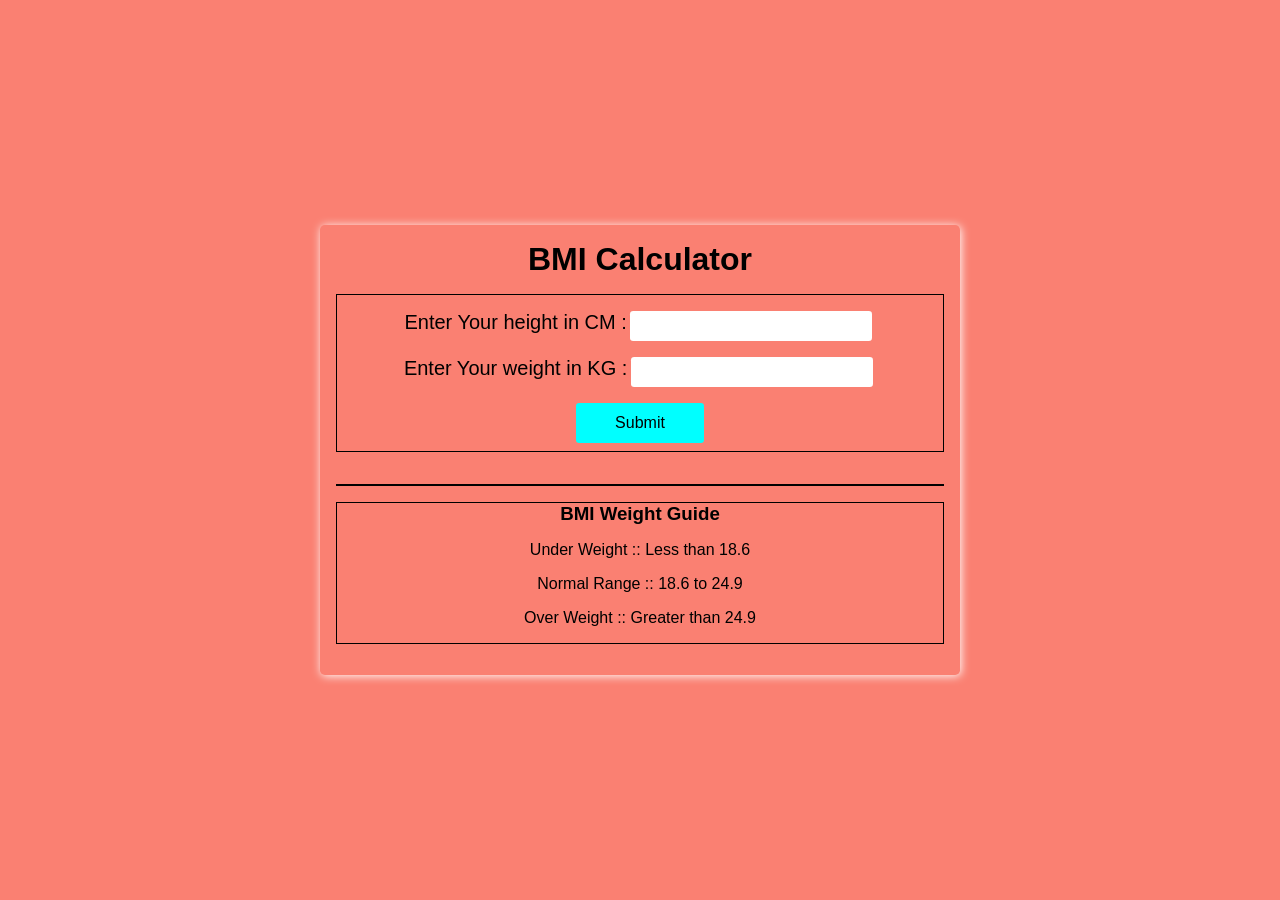
<file: BMI Calculator/index.html>
<!DOCTYPE html>
<html lang="en">
<head>
    <meta charset="UTF-8">
    <meta name="viewport" content="width=device-width, initial-scale=1.0">
    <title>BMI Calculator | Check your Health Status</title>
    <link rel="stylesheet" href="style.css">
    <script src="bmiCalculator.js" defer></script>
</head>
<body>
    <div id="container">
        <h1 id="main-heading">BMI Calculator</h1>
        <form action="#" id="form">
            <p><label for="height">Enter Your height in CM : </label>
            <input type="text" id="height"></p>
            <p><label for="weight">Enter Your weight in KG : </label>
            <input type="text" id="weight"></p>

            <div class="submit-box">
                <button id="calculate-btn">Submit</button>
            </div>
        </form>

        <div id="result-box">
            <p id="display-result"></p>
            <p id="weight-guide"></p>
        </div>

        <div id="weight-guide">
            <h3 id="bmi-heading">BMI Weight Guide</h3>
            <p>Under Weight :: Less than 18.6</p>
            <p>Normal Range :: 18.6 to 24.9</p>
            <p>Over Weight :: Greater than 24.9</p>
        </div>
    </div>
</body>
</html>
</file>
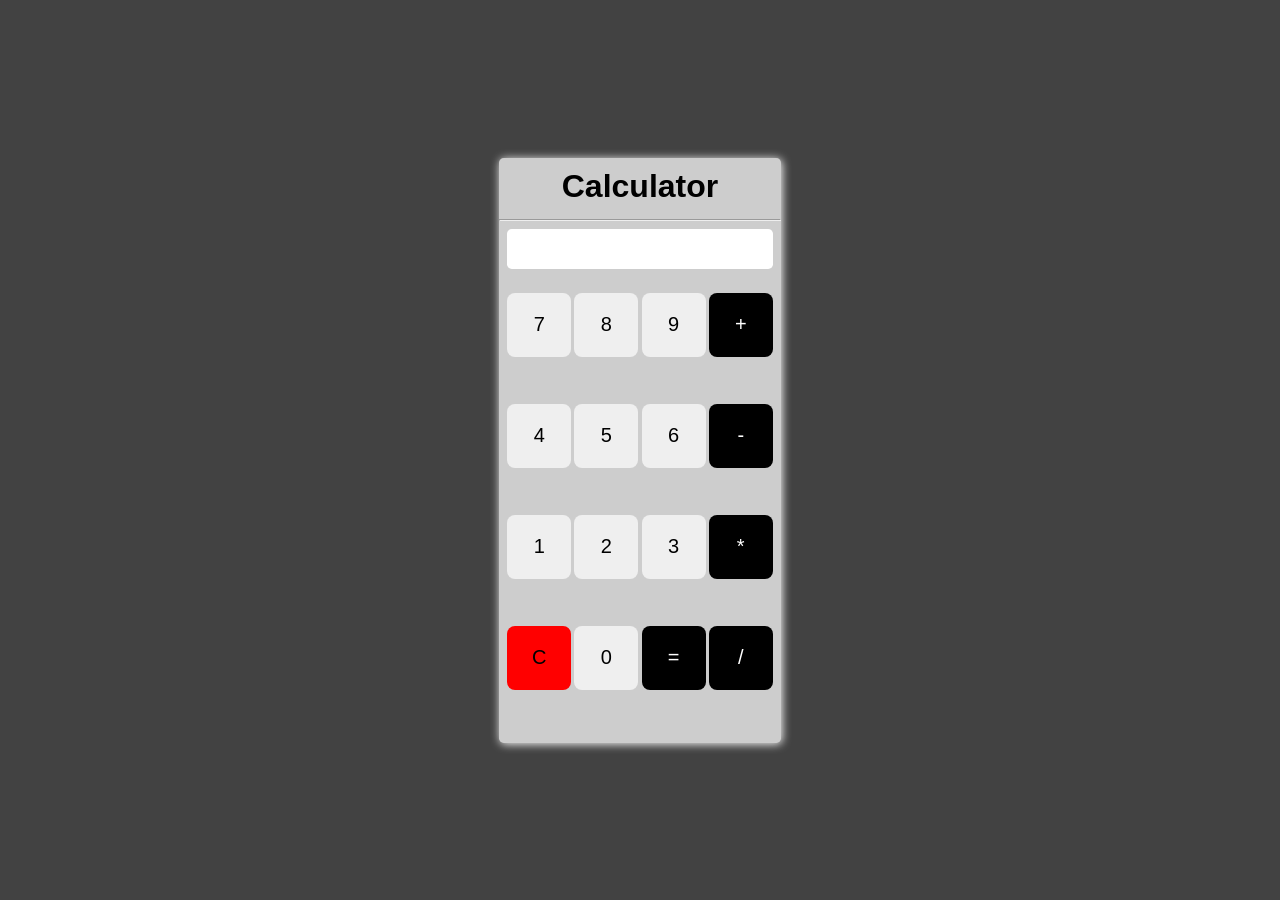
<file: Calculator/index.html>
<!DOCTYPE html>
<html lang="en">
<head>
    <meta charset="UTF-8">
    <meta name="viewport" content="width=device-width, initial-scale=1.0">
    <title>Calculator | Make work east</title>
    <link rel="stylesheet" href="style.css">
    <script src="calculator.js" defer></script>
</head>
<body>
    <main id="page-container">
        <div class="container">
            <h1 id="main-heading">Calculator</h1>
            <hr>
            <div class="calculator-container">
                <div class="display-box">
                    <input type="text" readonly>
                </div>
                <div class="btn-container">
                    <div class="btn-box">
                        <button class="cal-btn">7</button>
                        <button class="cal-btn">8</button>
                        <button class="cal-btn">9</button>
                        <button class="cal-btn fun">+</button>
                    </div>
                    <div class="btn-box">
                        <button class="cal-btn">4</button>
                        <button class="cal-btn">5</button>
                        <button class="cal-btn">6</button>
                        <button class="cal-btn fun">-</button>
                    </div>
                    <div class="btn-box">
                        <button class="cal-btn">1</button>
                        <button class="cal-btn">2</button>
                        <button class="cal-btn">3</button>
                        <button class="cal-btn fun">*</button>
                    </div>
                    <div class="btn-box">
                        <button class="cal-btn clear">C</button>
                        <button class="cal-btn">0</button>
                        <button class="cal-btn fun">=</button>
                        <button class="cal-btn fun">/</button>
                    </div>
                </div>
            </div>
        </div>
    </main>
</body>
</html>
</file>
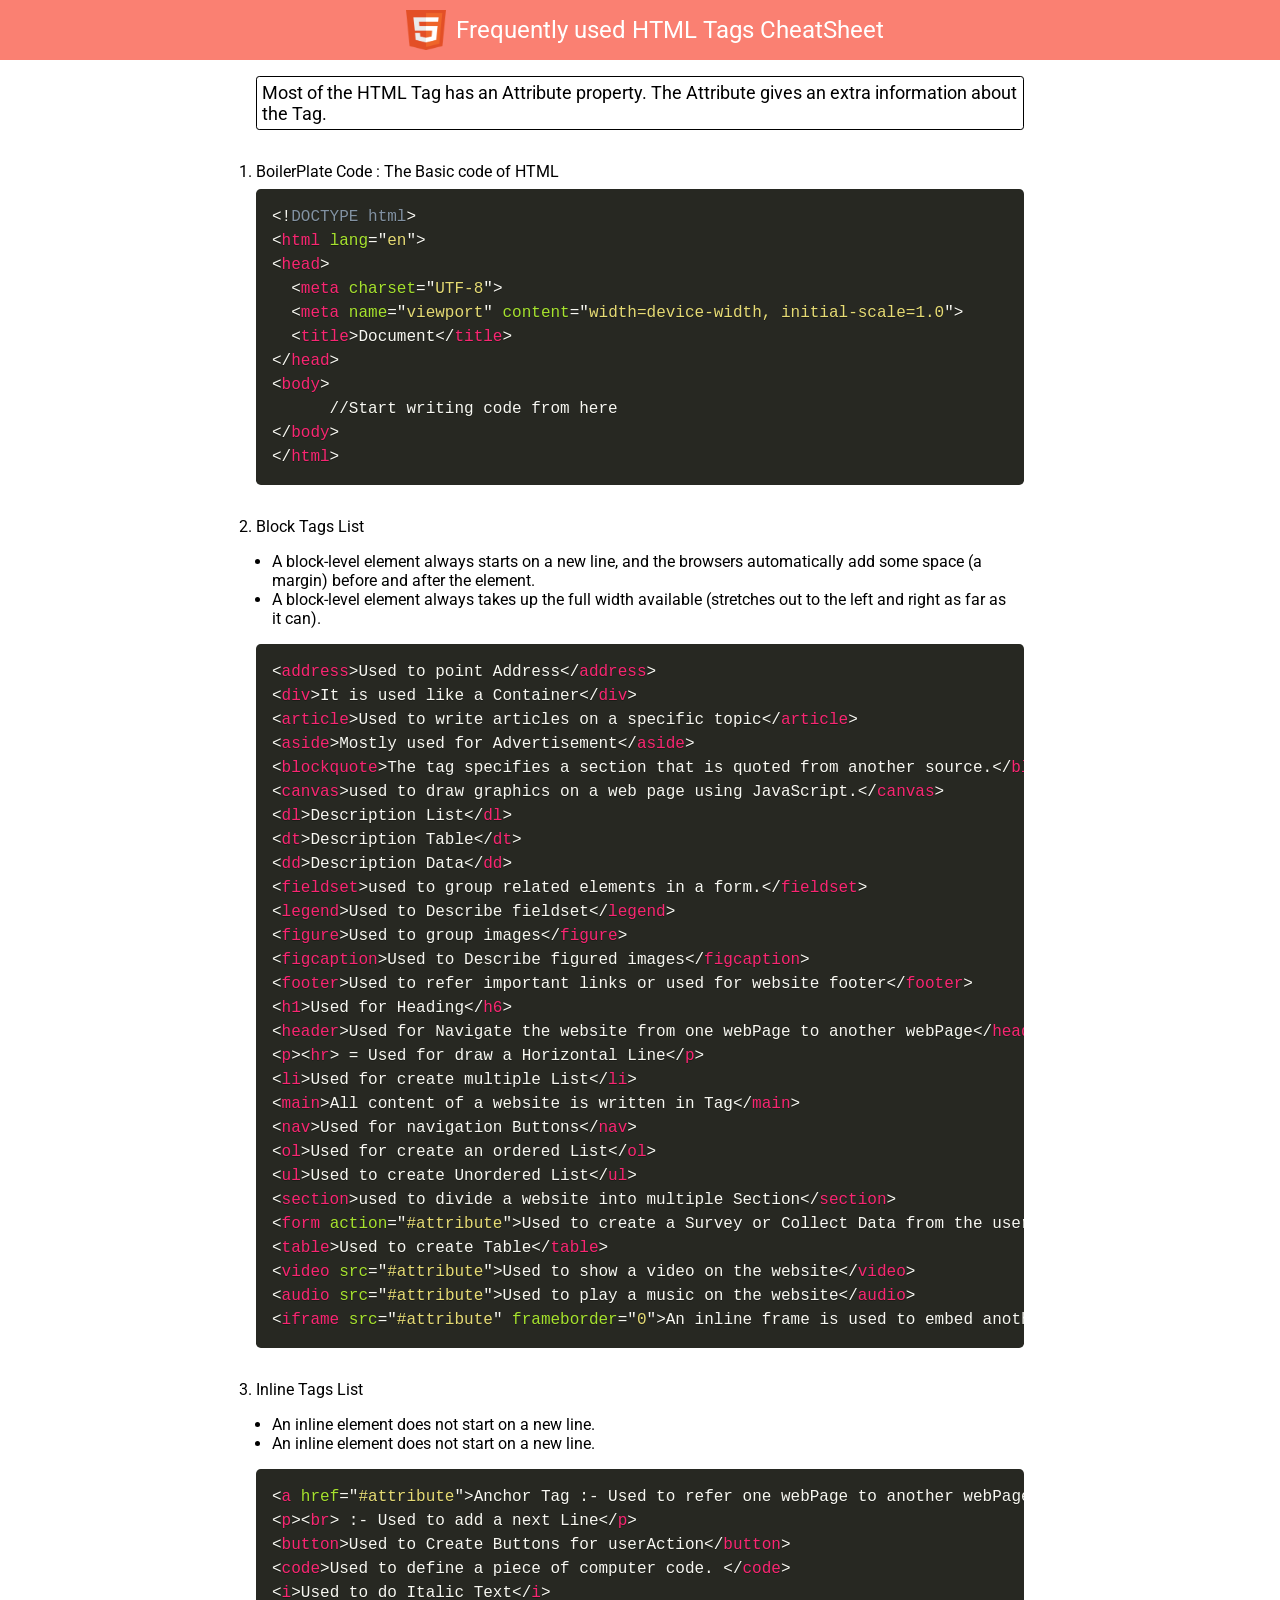
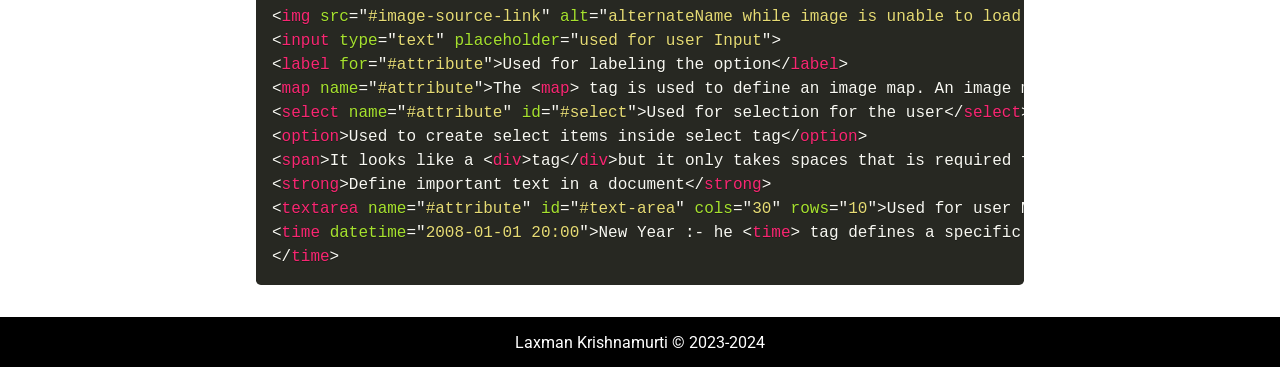
<file: CheatSheet/index.html>
<!DOCTYPE html>
<html lang="en">

<head>
  <meta charset="UTF-8">
  <meta name="viewport" content="width=device-width, initial-scale=1.0">
  <title>CheatSheet for Coders</title>
  <link rel="stylesheet" href="style.css">
  <style>
    @import url('https://fonts.googleapis.com/css2?family=Roboto&display=swap');
  </style>
  <link rel="icon" type="image/x-icon" href="./images/html.png">
  <!-- Okadia -->
  <link rel="stylesheet" href="../Prism Files/Okadia/prism.css">
  <script src="../Prism Files/Okadia/prism.js" defer></script>
  <!-- Tomorrow Night -->
  <!-- <link rel="stylesheet" href="../Prism Files/Tomorrow Night/prism.css">
  <script src="../Prism Files/Tomorrow Night/prism.js" defer></script> -->
</head>

<body>
  <div id="page-container">
    <section id="navigation-bar">
      <header>
        <nav class="hero-section">
          <div class="navbar-logo">
            <img src="images/html.png" alt="logo">
          </div>
          <div class="heading">
            Frequently used HTML Tags CheatSheet
          </div>
        </nav>
      </header>

      <main id="main-section">
        <section id="content-container">
          <p class="description">Most of the HTML Tag has an Attribute property. The Attribute gives an extra information about the Tag.</p>
          <ol>

            <li>BoilerPlate Code : The Basic code of HTML<pre class="language-html"><code>&lt!DOCTYPE html&gt
&lthtml lang="en"&gt
&lthead&gt
  &ltmeta charset="UTF-8"&gt
  &ltmeta name="viewport" content="width=device-width, initial-scale=1.0"&gt
  &lttitle&gtDocument&lt/title&gt
&lt/head&gt
&ltbody&gt
      //Start writing code from here
&lt/body&gt
&lt/html&gt</code></pre></li>

              <li id="block-tags">Block Tags List

                <ul>
                    <li class="tag-description">A block-level element always starts on a new line, and the browsers automatically add some space (a margin) before and after the element.</li>
                    <li class="tag-description">A block-level element always takes up the full width available (stretches out to the left and right as far as it can).</li>
                </ul>

                <pre class="language-html"><code>&lt;address&gt;Used to point Address&lt;/address&gt;
&lt;div&gt;It is used like a Container&lt;/div&gt;
&lt;article&gt;Used to write articles on a specific topic&lt;/article&gt;
&lt;aside&gt;Mostly used for Advertisement&lt;/aside&gt;
&lt;blockquote&gt;The tag specifies a section that is quoted from another source.&lt;/blockquote&gt;
&lt;canvas&gt;used to draw graphics on a web page using JavaScript.&lt;/canvas&gt;
&lt;dl&gt;Description List&lt;/dl&gt;
&lt;dt&gt;Description Table&lt;/dt&gt;
&lt;dd&gt;Description Data&lt;/dd&gt;
&lt;fieldset&gt;used to group related elements in a form.&lt;/fieldset&gt;
&lt;legend&gt;Used to Describe fieldset&lt;/legend&gt;
&lt;figure&gt;Used to group images&lt;/figure&gt;
&lt;figcaption&gt;Used to Describe figured images&lt;/figcaption&gt;
&lt;footer&gt;Used to refer important links or used for website footer&lt;/footer&gt;
&lt;h1&gt;Used for Heading&lt;/h6&gt;
&lt;header&gt;Used for Navigate the website from one webPage to another webPage&lt;/header&gt;
&lt;p&gt;&lt;hr&gt; = Used for draw a Horizontal Line&lt;/p&gt;
&lt;li&gt;Used for create multiple List&lt;/li&gt;
&lt;main&gt;All content of a website is written in Tag&lt;/main&gt;
&lt;nav&gt;Used for navigation Buttons&lt;/nav&gt;
&lt;ol&gt;Used for create an ordered List&lt;/ol&gt;
&lt;ul&gt;Used to create Unordered List&lt;/ul&gt;
&lt;section&gt;used to divide a website into multiple Section&lt;/section&gt;
&lt;form action="#attribute"&gt;Used to create a Survey or Collect Data from the user&lt;/form&gt;
&lt;table&gt;Used to create Table&lt;/table&gt;
&lt;video src="#attribute"&gt;Used to show a video on the website&lt;/video&gt;
&lt;audio src="#attribute"&gt;Used to play a music on the website&lt;/audio&gt;
&lt;iframe src="#attribute" frameborder="0"&gt;An inline frame is used to embed another document within the current HTML document.&lt;/iframe&gt;</code></pre>
              </li>
              
              <li id="inline-tags">Inline Tags List

                <ul>
                  <li class="tag-description">An inline element does not start on a new line.</li>
                  <li class="tag-description">An inline element does not start on a new line.</li>
                </ul>

                <pre class="language-html"><code>&lt;a href="#attribute"&gt;Anchor Tag :- Used to refer one webPage to another webPage&lt;/a&gt;
&lt;p&gt;&lt;br&gt; :- Used to add a next Line&lt;/p&gt;
&lt;button&gt;Used to Create Buttons for userAction&lt;/button&gt;
&lt;code&gt;Used to define a piece of computer code. &lt;/code&gt;
&lt;i&gt;Used to do Italic Text&lt;/i&gt;
&lt;img src="#image-source-link" alt="alternateName while image is unable to load due to low internet"&gt;
&lt;input type="text" placeholder="used for user Input"&gt;
&lt;label for="#attribute"&gt;Used for labeling the option&lt;/label&gt;
&lt;map name="#attribute"&gt;The &lt;map&gt; tag is used to define an image map. An image map is an image with clickable areas.&lt;/map&gt;
&lt;select name="#attribute" id="#select"&gt;Used for selection for the user&lt;/select&gt;
&lt;option&gt;Used to create select items inside select tag&lt;/option&gt;
&lt;span&gt;It looks like a &lt;div&gt;tag&lt;/div&gt;but it only takes spaces that is required for the text.&lt;/span&gt;
&lt;strong&gt;Define important text in a document&lt;/strong&gt;
&lt;textarea name="#attribute" id="#text-area" cols="30" rows="10"&gt;Used for user Message&lt;/textarea&gt;
&lt;time datetime="2008-01-01 20:00"&gt;New Year :- he &lt;time&gt; tag defines a specific time (or datetime). The datetime attribute of this element is used translate the time into a machine-readable format so that browsers can offer to add date reminders through the user's calendar, and search engines can produce smarter search results.
&lt;/time&gt;</code></pre>
              </li>

          </ol>
        </section>
      </main>

    </section>
    
    <section id="footer-section">
    <footer id="footer">Laxman Krishnamurti &#169; 2023-2024</footer>
    </section>
    
  </div>
</body>

</html>
</file>
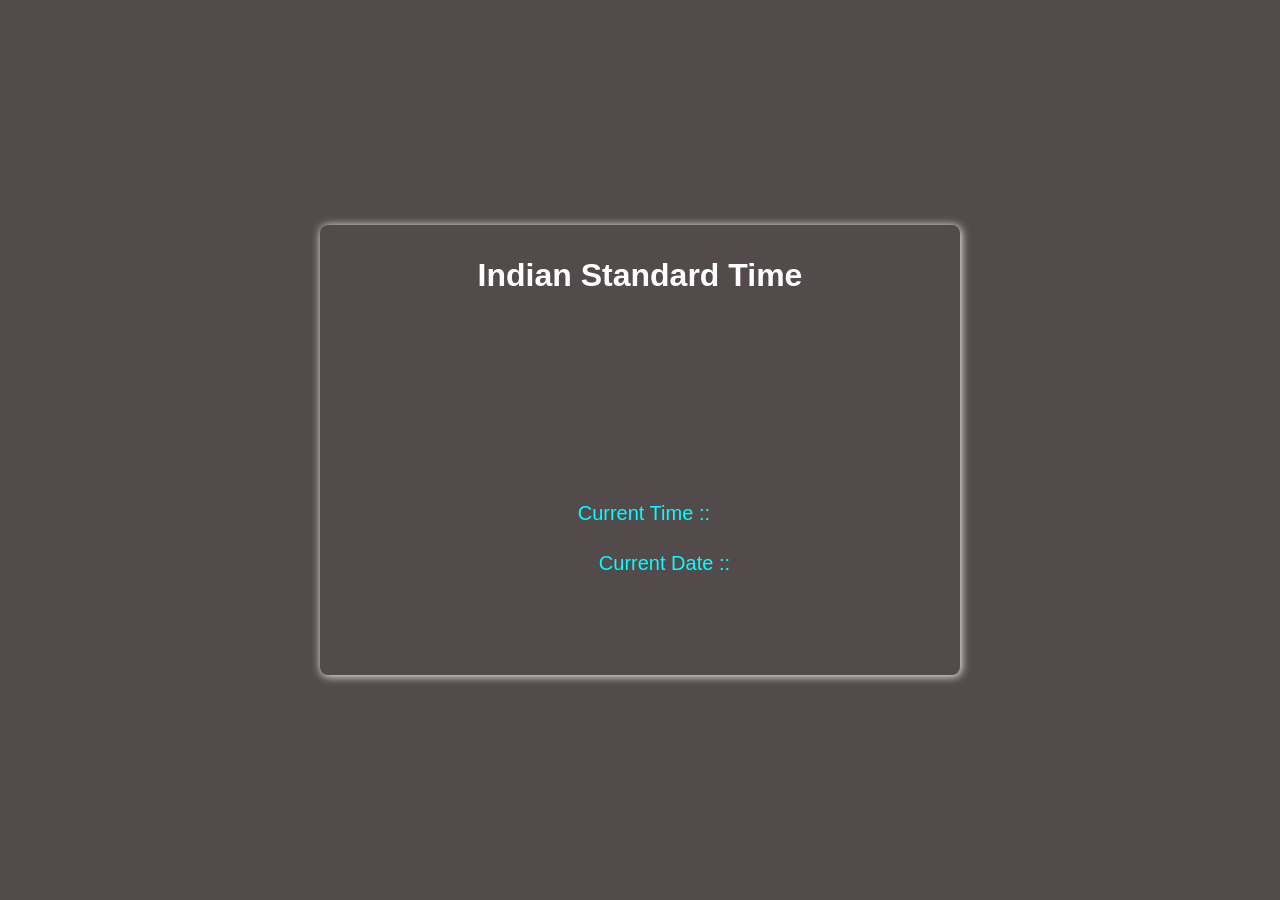
<file: Digital Clock/index.html>
<!DOCTYPE html>
<html lang="en">
<head>
    <meta charset="UTF-8">
    <meta name="viewport" content="width=device-width, initial-scale=1.0">
    <title>Digital Clock</title>
    <link rel="stylesheet" href="style.css">
    <script src="digitalClock.js" defer></script>
</head>
<body>
    <div class="container">
        <h1 id="main-heading">Indian Standard Time</h1>
        <p class="time">Current Time :: <span id="displayTime"></span></p>
        <p class="date">Current Date :: <span id="displayDate"></span></p>
    </div>
</body>
</html>
</file>
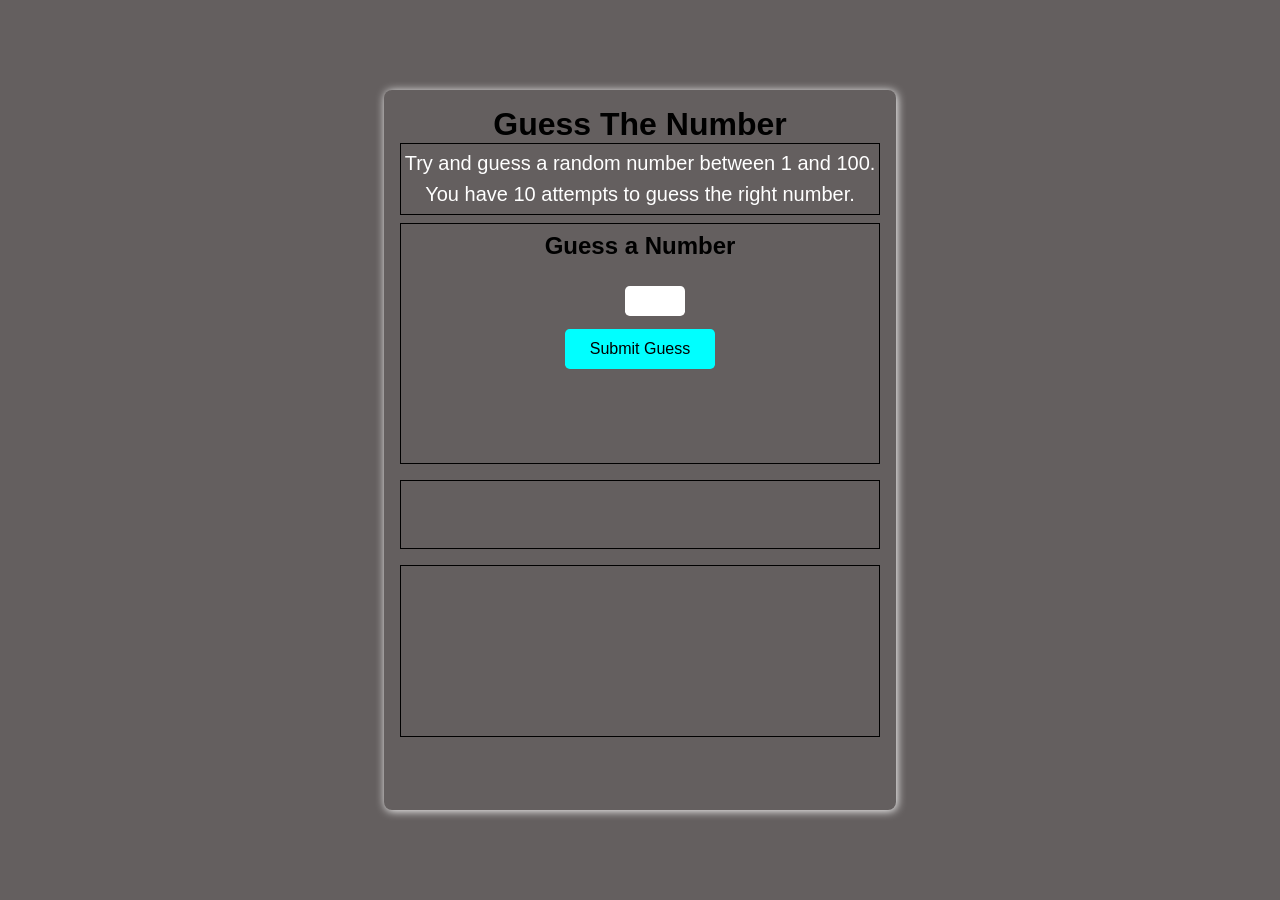
<file: Guess The Number/index.html>
<!DOCTYPE html>
<html lang="en">
<head>
    <meta charset="UTF-8">
    <meta name="viewport" content="width=device-width, initial-scale=1.0">
    <title>Guess The Number</title>
    <link rel="stylesheet" href="style.css">
    <script src="guessTheNumber.js" defer></script>
</head>
<body>
    <div id="container">
        <h1 id="main-heading">Guess The Number</h1>
        <div class="game-description">
            <p>Try and guess a random number between 1 and 100.</p>
            <p>You have 10 attempts to guess the right number.</p>
        </div>
        <form action="#" id="form">
            <h2 id="input-heading">Guess a Number</h2>
            <br>
            <input type="text" id="guessField">
            <br>
            <div class="submit-btn">
                <input type="submit" value="Submit Guess" id="submit">
            </div>
        </form>

        <div id="display">
            <p id="display-result"></p>
        </div>

        <div id="result-box">
            <p id="previous"></p>
            <p id="remain"></p>
        </div>
    </div>
</body>
</html>
</file>
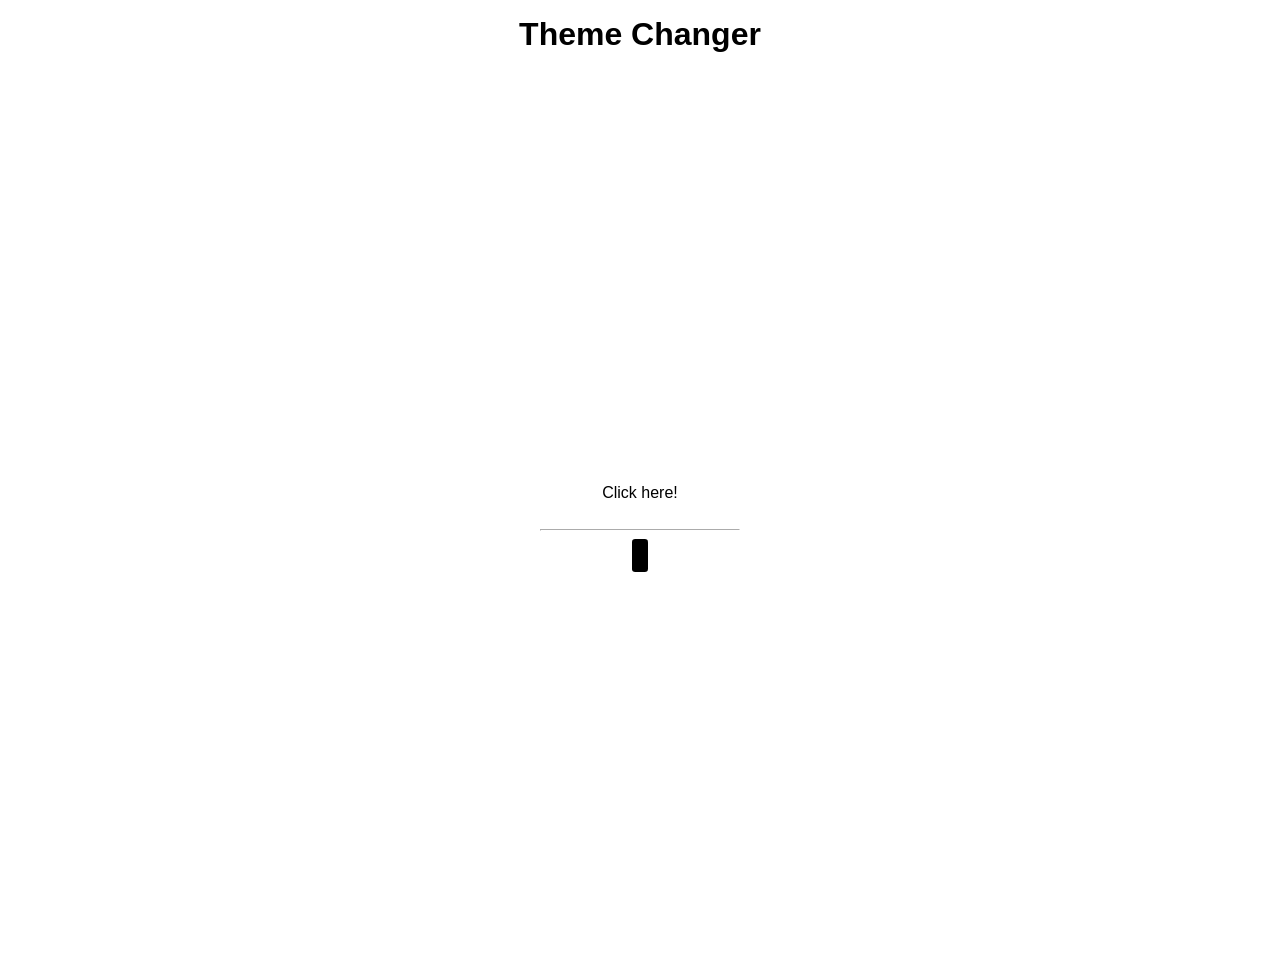
<file: School Registration Form/Theme Changer/index.html>
<!DOCTYPE html>
<html lang="en">
<head>
    <meta charset="UTF-8">
    <meta name="viewport" content="width=device-width, initial-scale=1.0">
    <title>Theme Changer</title>
    <link rel="stylesheet" href="style.css">
    <script src="themeChanger.js" defer></script>
</head>
<body>
    <h1 id="main-heading">Theme Changer</h1>
    <div class="container">
        <button id="btn">Click here!</button>
        <hr>
        <p id="display"><span id="displayValue"></span></p>
    </div>
</body>
</html>
</file>
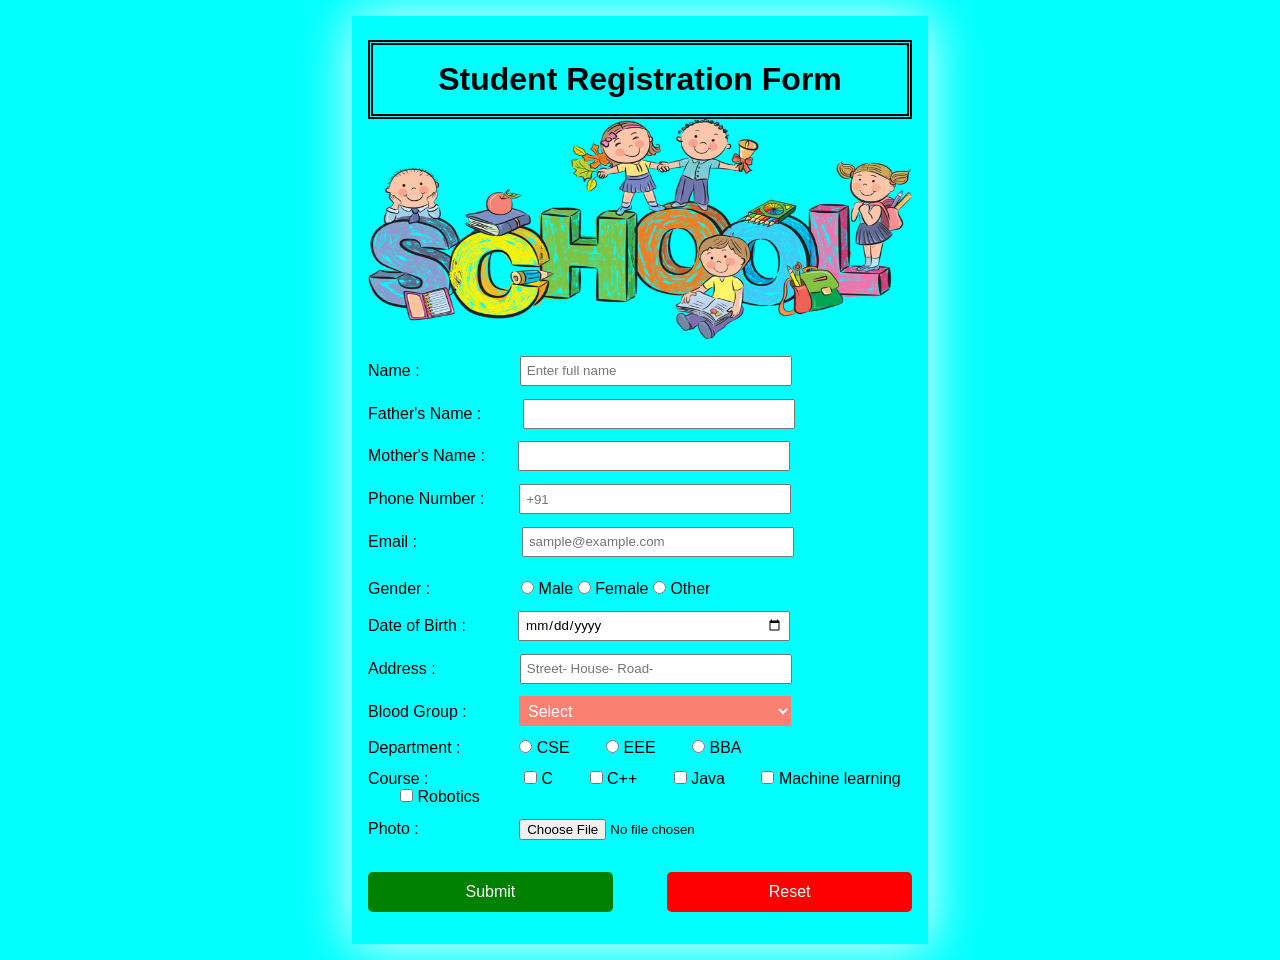
<file: School Registration Form/form.html>
<!DOCTYPE html>
<html lang="en">
<head>
  <meta charset="UTF-8">
  <meta name="viewport" content="width=device-width, initial-scale=1.0">
  <title>User Form</title>
  <link rel="stylesheet" href="form.css">
  <link rel="icon" href="./Images/favicon.png" type="Images/x-icon">
</head>
<body>
  <div class="student-Registration">
    <form action="#" id="sign-up">

      <h1 id="main-heading">Student Registration Form</h1>
      
      <div class="hero-image">
        <img src="./Images/background.png" alt="hero-image">
      </div>

      <div id="input-box">

        <div class="user-inputs">
          <label for="userName">Name : </label>
          <input type="text" placeholder="Enter full name" id="userName">
        </div>

        <div class="user-inputs">
          <label for="fatname">Father's Name : </label>
          <input type="text" id="fatname">
        </div>

        <div class="user-inputs">
          <label for="motname">Mother's Name : </label>
          <input type="text" id="motname">
        </div>

        <div class="user-inputs">
          <label for="phone">Phone Number : </label>
          <input type="tel" id="phone" placeholder="+91 ">
        </div>

        <div class="user-inputs">
          <label for="email">Email : </label>
          <input type="email" placeholder="sample@example.com" id="email">
        </div>

        <div class="user-input">
          Gender :
          <input type="radio" id="male" name="gender"> 
          <label for="male">Male</label>

          <input type="radio" id="female" name="gender"> 
          <label for="female">Female</label>

          <input type="radio" id="other" name="gender"> 
          <label for="other">Other</label>
        </div>

        <div class="user-inputs">
          <label for="dob">Date of Birth : </label>
          <input type="date" id="dob" placeholder="dd-mm-yyyy">
        </div>

        <div class="user-inputs">
          <label for="address">Address : </label>
          <input type="text" placeholder="Street- House- Road-" id="address">
        </div>

        <div class="user-inputs">
          Blood Group : 
          <select name="blood" id="blood-group">
            <option value="Select">Select</option>
            <option value="A+">A+</option>
            <option value="A-">A-</option>
            <option value="B+">B+</option>
            <option value="B-">B-</option>
            <option value="O">O</option>
            <option value="AB+">AB+</option>
            <option value="AB-">AB-</option>
          </select>
        </div>

        <div class="user-inputs">
          Department :
          <input type="radio" name="department" id="cse">
          <label for="cse">CSE</label>

          <input type="radio" name="department" id="eee">
          <label for="eee">EEE</label>

          <input type="radio" name="department" id="bba">
          <label for="bba">BBA</label>
        </div>

        <div class="user-inputs">
          Course :
          <input type="checkbox" id="c">
          <label for="c">C</label>
          
          <input type="checkbox" id="c++">
          <label for="c++">C++</label>

          <input type="checkbox" id="java">
          <label for="java">Java</label>

          <input type="checkbox" id="machine">
          <label for="machine">Machine learning</label>

          <input type="checkbox" id="robotics">
          <label for="robotics">Robotics</label>
        </div>

        <div class="user-inputs">
          Photo :
          <label class="custom-file-upload"></label>
          <input type="file">
        </div>

      </div>

      <div class="button-box">
        <button type="submit" id="submit-btn">Submit</button>
        <button type="reset" id="reset-btn">Reset</button>
      </div>

    </form>
  </div>
</body>
</html>
</file>
<file: BMI Calculator/style.css>
*{
    margin: 0;
    padding: 0;
    box-sizing: border-box;
    font-family: sans-serif;
}

body{
    height: 100vh;
    display: flex;
    align-items: center;
    background-color: salmon;
}

#container {
    min-width: 50vw;
    min-height: 50vh;
    margin: auto;
    background-color: salmon;
    border-radius: 0.3rem;
    box-shadow: 1px 1px 10px white;
}

#main-heading {
    text-align: center;
    padding: 1rem 0;
}

#form {
    border: 1px solid black;
    margin: 0 1rem;
    min-height: 80%;
}

p {
    margin: 1rem 0 ;
    display: flex;
    justify-content: center;
}

p label{
    font-size: 20px;
}

p input {
    width: 40%;
    height: 30px;
    margin: 0 0.2rem;
    outline: none;
    border: none;
    border-radius: 0.2rem;
    padding: 5px 5px;
    font-size: 16px;
}

.submit-box {
    width: 100%;
    height: 3rem;
    display: flex;
    justify-content: center;
}

#calculate-btn {
    width: 8rem;
    height: 2.5rem;
    font-size: 16px;
    outline: none;
    border: none;
    border-radius: 0.2rem;
    cursor: pointer;
    background-color: cyan;
    color: black;
}

#calculate-btn:hover{
    background-color: black;
    color: cyan;
    border: 1px solid black;
    transition: 250ms all ease;
}

#weight-guide {
    border: 1px solid black;
    margin: 1rem;
}

#bmi-heading {
    text-align: center;
}
</file>
<file: Calculator/style.css>
*{
    padding: 0;
    margin: 0;
    box-sizing: border-box;
    font-family: sans-serif;
}

#page-container{
    width: 100vw;
    height: 100vh;
    display: flex;
    justify-content: center;
    align-items: center;
    background-color: #424242;
}

.container{
    width: 22vw;
    height: 65%;
    background-color: #CDCDCD;
    margin: auto;
    border-radius: 0.3rem;
    box-shadow: 1px 1px 10px white;
}

#main-heading{
    width: 100%;
    height: 10%;
    /* background-color: red; */
    display: flex;
    justify-content: center;
    align-items: center;
    margin-bottom: 0.2rem;
    padding: 5px 10px;
}

.calculator-container{
    width: 100%;
    height: 100%;
    /* background-color: red; */
    padding: 0.5rem;
}

.display-box input[type = 'text']{
    width: 100%;
    height: 40px;
    border-radius: 0.3rem;
    font-size: 20px;
    padding: 1rem;
    border: none;
    outline: none;
}

.btn-container{
    width: 100%;
    height: 78%;
    display: grid;

}

.btn-box{
    display: flex;
    justify-content: space-between;
    align-items: center;
}

.cal-btn{
    width: 4rem;
    height: 4rem;
    font-size: 20px;
    cursor: pointer;
    outline: none;
    border: none;
    border-radius: 0.5rem;
}

.fun{
    background-color: black;
    color: white;
}

.clear{
    background-color: red;

}
</file>
<file: CheatSheet/style.css>
*{
  margin: 0;
  padding: 0;
  box-sizing: border-box;
}

#mavigation-bar{
  width: 100%;
  height: 70px;
}

.hero-section{
  display: flex;
  justify-content: center;
  align-items: center;
  background-color: salmon;
}

.navbar-logo{
  width: 60px;
  height: 60px;
  padding: 5px;
  display: flex;
  justify-content: center;
  align-items: center;
}

.navbar-logo img{
  width: 40px;
  height: 40px;
}

.heading{
  font-size: 1.5em;
  color: white;
  font-family: 'Roboto', sans-serif;
}

#content-container{
  width: 60vw;
  height: 100%;
  margin: auto;
  margin-top: 1rem;
}

.description{
  font-size: 18px;
  font-family: 'Roboto', sans-serif;
  margin-bottom: 1rem;
  border: 1px solid black;
  padding: 5px;
  border-radius: 0.2rem;
  display: flex;
  justify-content: center;
  align-items: center;
}

.toolbar-item button{
  cursor: pointer;
  padding: 5px 15px;
}

li{
    font-family: 'Roboto', sans-serif;
    margin: 2rem 0;
}

#footer-section{
  width: 100%;
  height: 50px;
  background-color: black;
  color: white;
  display: flex;
  justify-content: center;
  align-items: center;
  font-family: 'Roboto', sans-serif;
}

ul{
  margin-left: 1rem;
  margin: 1rem;
}

.tag-description{
  list-style-type:disc;
  margin: 0;
}
</file>
<file: Prism Files/Okadia/prism.css>
/* PrismJS 1.29.0
https://prismjs.com/download.html#themes=prism-okaidia&languages=markup+css+clike+javascript+c+csharp+cpp+git+graphql+java+json+json5+jsonp+kotlin+livescript+markup-templating+mongodb+php+powershell+python+rust+typescript+typoscript&plugins=toolbar+copy-to-clipboard+download-button */
code[class*=language-],pre[class*=language-]{color:#f8f8f2;background:0 0;text-shadow:0 1px rgba(0,0,0,.3);font-family:Consolas,Monaco,'Andale Mono','Ubuntu Mono',monospace;font-size:1em;text-align:left;white-space:pre;word-spacing:normal;word-break:normal;word-wrap:normal;line-height:1.5;-moz-tab-size:4;-o-tab-size:4;tab-size:4;-webkit-hyphens:none;-moz-hyphens:none;-ms-hyphens:none;hyphens:none}pre[class*=language-]{padding:1em;margin:.5em 0;overflow:auto;border-radius:.3em}:not(pre)>code[class*=language-],pre[class*=language-]{background:#272822}:not(pre)>code[class*=language-]{padding:.1em;border-radius:.3em;white-space:normal}.token.cdata,.token.comment,.token.doctype,.token.prolog{color:#8292a2}.token.punctuation{color:#f8f8f2}.token.namespace{opacity:.7}.token.constant,.token.deleted,.token.property,.token.symbol,.token.tag{color:#f92672}.token.boolean,.token.number{color:#ae81ff}.token.attr-name,.token.builtin,.token.char,.token.inserted,.token.selector,.token.string{color:#a6e22e}.language-css .token.string,.style .token.string,.token.entity,.token.operator,.token.url,.token.variable{color:#f8f8f2}.token.atrule,.token.attr-value,.token.class-name,.token.function{color:#e6db74}.token.keyword{color:#66d9ef}.token.important,.token.regex{color:#fd971f}.token.bold,.token.important{font-weight:700}.token.italic{font-style:italic}.token.entity{cursor:help}
div.code-toolbar{position:relative}div.code-toolbar>.toolbar{position:absolute;z-index:10;top:.3em;right:.2em;transition:opacity .3s ease-in-out;opacity:0}div.code-toolbar:hover>.toolbar{opacity:1}div.code-toolbar:focus-within>.toolbar{opacity:1}div.code-toolbar>.toolbar>.toolbar-item{display:inline-block}div.code-toolbar>.toolbar>.toolbar-item>a{cursor:pointer}div.code-toolbar>.toolbar>.toolbar-item>button{background:0 0;border:0;color:inherit;font:inherit;line-height:normal;overflow:visible;padding:0;-webkit-user-select:none;-moz-user-select:none;-ms-user-select:none}div.code-toolbar>.toolbar>.toolbar-item>a,div.code-toolbar>.toolbar>.toolbar-item>button,div.code-toolbar>.toolbar>.toolbar-item>span{color:#bbb;font-size:.8em;padding:0 .5em;background:#f5f2f0;background:rgba(224,224,224,.2);box-shadow:0 2px 0 0 rgba(0,0,0,.2);border-radius:.5em}div.code-toolbar>.toolbar>.toolbar-item>a:focus,div.code-toolbar>.toolbar>.toolbar-item>a:hover,div.code-toolbar>.toolbar>.toolbar-item>button:focus,div.code-toolbar>.toolbar>.toolbar-item>button:hover,div.code-toolbar>.toolbar>.toolbar-item>span:focus,div.code-toolbar>.toolbar>.toolbar-item>span:hover{color:inherit;text-decoration:none}
</file>
<file: Prism Files/Tomorrow Night/prism.css>
/* PrismJS 1.29.0
https://prismjs.com/download.html#themes=prism-tomorrow&languages=markup+css+clike+javascript+c+csharp+cpp+java+json+json5+jsonp+typescript+typoscript+xml-doc&plugins=toolbar+copy-to-clipboard */
code[class*=language-],pre[class*=language-]{color:#ccc;background:0 0;font-family:Consolas,Monaco,'Andale Mono','Ubuntu Mono',monospace;font-size:1em;text-align:left;white-space:pre;word-spacing:normal;word-break:normal;word-wrap:normal;line-height:1.5;-moz-tab-size:4;-o-tab-size:4;tab-size:4;-webkit-hyphens:none;-moz-hyphens:none;-ms-hyphens:none;hyphens:none}pre[class*=language-]{padding:1em;margin:.5em 0;overflow:auto}:not(pre)>code[class*=language-],pre[class*=language-]{background:#2d2d2d}:not(pre)>code[class*=language-]{padding:.1em;border-radius:.3em;white-space:normal}.token.block-comment,.token.cdata,.token.comment,.token.doctype,.token.prolog{color:#999}.token.punctuation{color:#ccc}.token.attr-name,.token.deleted,.token.namespace,.token.tag{color:#e2777a}.token.function-name{color:#6196cc}.token.boolean,.token.function,.token.number{color:#f08d49}.token.class-name,.token.constant,.token.property,.token.symbol{color:#f8c555}.token.atrule,.token.builtin,.token.important,.token.keyword,.token.selector{color:#cc99cd}.token.attr-value,.token.char,.token.regex,.token.string,.token.variable{color:#7ec699}.token.entity,.token.operator,.token.url{color:#67cdcc}.token.bold,.token.important{font-weight:700}.token.italic{font-style:italic}.token.entity{cursor:help}.token.inserted{color:green}
div.code-toolbar{position:relative}div.code-toolbar>.toolbar{position:absolute;z-index:10;top:.3em;right:.2em;transition:opacity .3s ease-in-out;opacity:0}div.code-toolbar:hover>.toolbar{opacity:1}div.code-toolbar:focus-within>.toolbar{opacity:1}div.code-toolbar>.toolbar>.toolbar-item{display:inline-block}div.code-toolbar>.toolbar>.toolbar-item>a{cursor:pointer}div.code-toolbar>.toolbar>.toolbar-item>button{background:0 0;border:0;color:inherit;font:inherit;line-height:normal;overflow:visible;padding:0;-webkit-user-select:none;-moz-user-select:none;-ms-user-select:none}div.code-toolbar>.toolbar>.toolbar-item>a,div.code-toolbar>.toolbar>.toolbar-item>button,div.code-toolbar>.toolbar>.toolbar-item>span{color:#bbb;font-size:.8em;padding:0 .5em;background:#f5f2f0;background:rgba(224,224,224,.2);box-shadow:0 2px 0 0 rgba(0,0,0,.2);border-radius:.5em}div.code-toolbar>.toolbar>.toolbar-item>a:focus,div.code-toolbar>.toolbar>.toolbar-item>a:hover,div.code-toolbar>.toolbar>.toolbar-item>button:focus,div.code-toolbar>.toolbar>.toolbar-item>button:hover,div.code-toolbar>.toolbar>.toolbar-item>span:focus,div.code-toolbar>.toolbar>.toolbar-item>span:hover{color:inherit;text-decoration:none}
</file>
<file: Digital Clock/style.css>
* {
    padding: 0;
    margin: 0;
    box-sizing: border-box;
    font-family: sans-serif;
}

body{
    display: flex;
    height: 100vh;
    justify-content: center;
    align-items: center;
    background-color: rgb(83, 75, 75);
}

.container {
    width: 50vw;
    height: 50vh;
    background-color: rgb(83, 75, 75);
    color: white;
    border-radius: 0.5rem;
    position: relative;
    box-shadow: 1px 1px 10px white;
}

#main-heading {
    text-align: center;
    margin: 2rem;
}

.time {
    font-size: 20px;
    position: absolute;
    right: 250px;
    bottom: 150px;
    /* color: salmon; */
    /* color: white; */
    /* color: black; */
    color: cyan;
}

.date {
    font-size: 20px;
    position: absolute;
    right: 230px;
    bottom: 100px;
    /* color: salmon; */
    /* color: white; */
    /* color: black; */
    color: cyan;
}
</file>
<file: Guess The Number/style.css>
* {
    margin: 0;
    padding: 0;
    box-sizing: border-box;
    font-family: sans-serif;
}

body {
    height: 100vh;
    display: flex;
    align-items: center;
    background-color: rgb(100, 95, 95);
}

#container {
    width: 40vw;
    height: 80vh;
    background-color: rgb(100, 95, 95);
    margin: auto;
    border-radius: 0.5rem;
    padding: 1rem;
    box-shadow: 1px 1px 10px white;
}

#main-heading {
    text-align: center;
    /* margin: 1rem 0; */
}

.game-description {
    width: 100%;
    border: 1px solid black;
}

.game-description p {
    display: flex;
    justify-content: center;
    margin: 0.5rem 0 ;
    font-size: 20px;
}

.game-description p {
    color: white;
}

#form {
    width: 100%;
    height: 35%;
    border: 1px solid black;
    margin: 0.5rem 0;
}

#input-heading {
    text-align: center;
    margin: 0.5rem 0;
}

input[type = "text"] {
    width: 60px;
    height: 30px;
    border: none;
    outline: none;
    border-radius: 0.3rem;
    margin-left: 14em;
    font-size: 16px;
    text-align: center;
}

.submit-btn {
    width: 100%;
    height: 50px;
    display: flex;
    justify-content: center;
    align-items: center;
    margin: 0.5rem 0;
}

input[type = "submit"] {
    width: 150px;
    height: 40px;
    border: none;
    border-radius: 0.3rem;
    font-size: 16px;
    background-color: cyan;
    color: black;
    cursor: pointer;
}

input[type = "submit"]:hover{
    background-color: black;
    color: cyan;
    transition: all 250ms ease-in;
}

#display {
    width: 100%;
    height: 10%;
    border: 1px solid black;
    margin: 1rem 0;
    display: flex;
    justify-content: center;
    align-items: center;
}

#result-box {
    width: 100%;
    height: 25%;
    border: 1px solid black;
    padding: 0.5rem;
}

#previous {
    font-size: 20px;    
}

#remain {
    font-size: 20px;
    margin:  1rem 0;
}

#newGame {
    cursor: pointer;
}

#newGame:hover {
    color: white;
}
</file>
<file: School Registration Form/Theme Changer/style.css>
*{
    margin: 0;
    padding: 0;
    box-sizing: border-box;
    font-family: sans-serif;
}

#main-heading {
    text-align: center;
    margin: 1rem ;
}

.container{
    width: 100%;
    height: 100vh;
    display: flex;
    flex-direction: column;
    justify-content: center;
    align-items: center;
}

#btn{
    width: 100px;
    height: 40px;
    border-radius: 0.2rem;
    outline: none;
    border: none;
    background-color: white;
    font-size: 16px;
    color: black;
    cursor: pointer;
}

#btn:hover{
    box-shadow: 1px 1px 15px black;
    transition: 250ms all ease;
}   

hr {
    width: 200px;
    height: 2px;
    margin: 1rem;
    outline: none;
    border-color: white;
}

#displayValue {
    background-color: black;
    color: white;
    border-radius: 0.2rem;
    padding: 0.5rem;
}
</file>
<file: School Registration Form/form.css>
*{
  margin: 0;
  padding: 0;
  box-sizing: border-box;
  font-family: 'Segoe UI', Tahoma, Geneva, Verdana, sans-serif;
}

body{
  width: 100%;
  display: flex;
  align-items: center;
  justify-content: center;
  background-color: aqua;
}

#sign-up{
  max-width: 45vw;
  margin: 1rem 0 ;
  background-color: aqua;
  box-shadow: 1px 1px 50px white;
  padding: 1rem;
}

#main-heading{
  text-align: center;
  margin-top: 0.5rem;
  padding: 1rem;
  border-width: 5px;
  border-style: double;
}

.hero-image img{
  /* margin-top: 1rem; */
  width: 100%;
  height: 220px;
}

.user-inputs{
  margin-top: 0.8rem; 
}

.user-inputs input{
  margin-left: 2rem;
  outline: none;
}

.user-inputs input[type="text"]{
  width: 50%;
  height: 30px;
  padding: 0.3rem;
}

.user-inputs input[type="tel"]{
  width: 50%;
  height: 30px;
  padding: 0.3rem;
}

.user-inputs input[type="email"]{
  width: 50%;
  height: 30px;
  padding: 0.3rem;
}

.user-inputs input[type="date"]{
  width: 50%;
  height: 30px;
  padding: 0.3rem;
}

.user-inputs select{
  width: 50%;
  height: 30px;
  padding: 0.3rem;
  background-color: salmon;
  outline: none;
  border: none;
  color: white;
  font-size: 16px;
  cursor: pointer;
}

#userName{
  margin-left: 6rem;
}

#fatname{
  margin-left: 2.3rem;
}

#motname{
  margin-left: 1.8rem;
}

#phone{
  margin-left: 1.9rem;
}

#email{
  margin-left: 6.3rem;
}

#male{
  margin-left: 5.4rem;
  margin-top: 1.5rem;
}

#dob{
  margin-left: 3rem;
}

#address{
  margin-left: 5rem;
}

#blood-group{
  margin-left: 3rem;
}

#cse{
  margin-left: 3.4rem;
}

#c{
  margin-left: 5.7rem;
}

.custom-file-upload{
  margin-left: 4rem;
}

.button-box{
  margin-top: 2rem;
  margin-bottom: 1rem;
  width: 100%;
  height: 40px;
  display: flex;
  justify-content: space-between;
}

#submit-btn{
  width: 45%;
  height: 40px;
  background-color: green;
  outline: none;
  border: none;
  border-radius: 0.3rem;
  color: white;
  font-size: 16px;
  cursor: pointer;
}

#submit-btn:hover{
  background-color: white;
  color: black;
  transition: background-color 200ms ease-in-out;
}

#reset-btn{
  width: 45%;
  height: 40px;
  outline: none;
  border: none;
  border-radius: 0.3rem;
  background-color: red;
  color: white;
  font-size: 16px;
  cursor: pointer;
}

#reset-btn:hover{
  background-color: white;
  color: black;
  transition: background-color 300ms ease-in-out;
}
</file>
